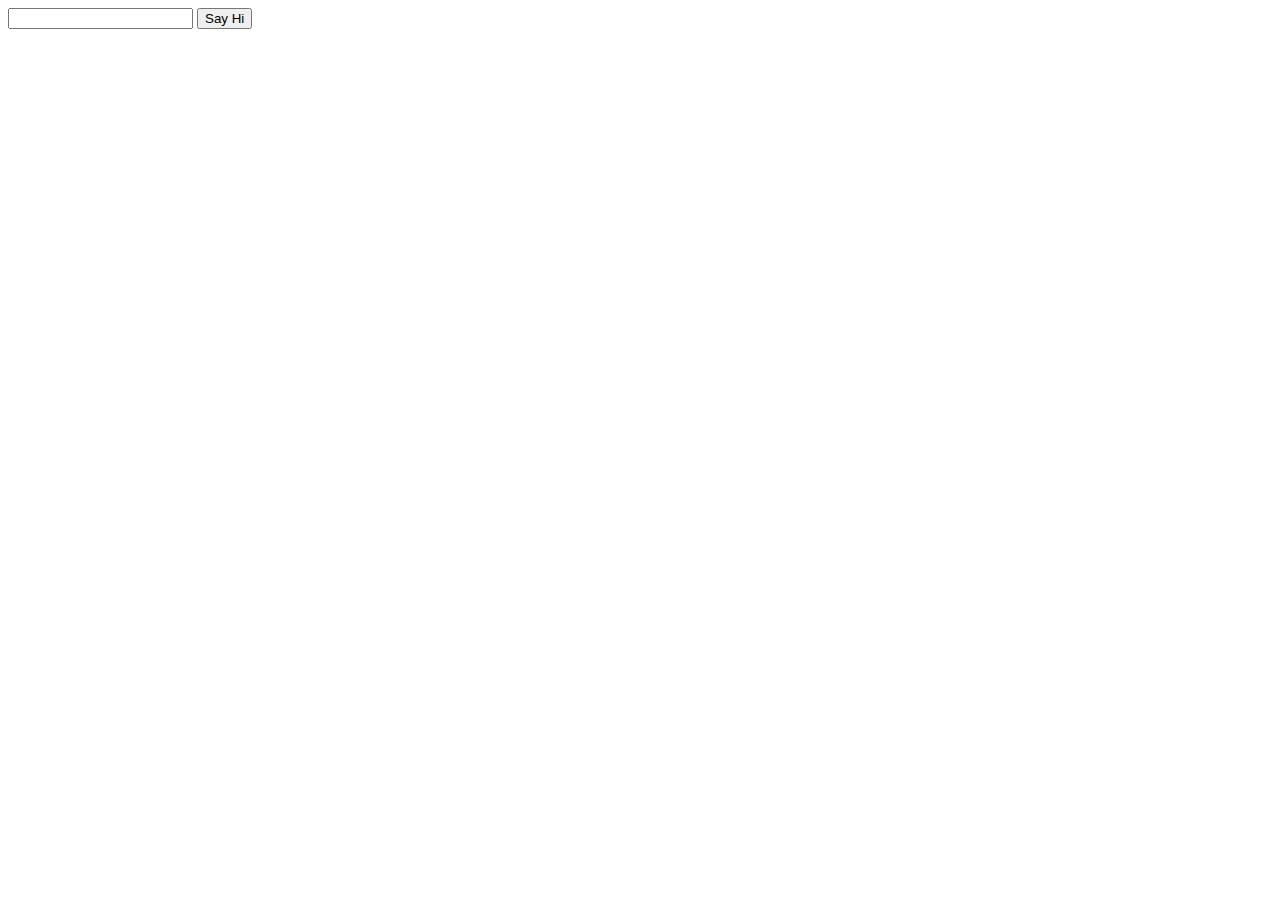
<file: www/js-hello.html>
<!DOCTYPE html>
<html lang="en">
    <body>
    <form actions="">
        <input type="text" id="name-input"/>
        <button>Say Hi</button>
    </form>

    <script>
        const input = document.querySelector("#name-input");
        const h1 = document.querySelector("hi");

        function greet(){
            const name = input.value;
            // console.log(name);
            // window.alaert("Hello, " + name);
            const message = `Welcome to my website, ${name}!`
            h1.innerText = message;

    

            event.preventDefault(); //prevent the page from submitting

            const form = document.querySelector("form");

            form.addEventListener("submit", () => {
            });

            input.addEventListener("heyup", () => {
            });
    </script>
</body>
</html>
</file>
